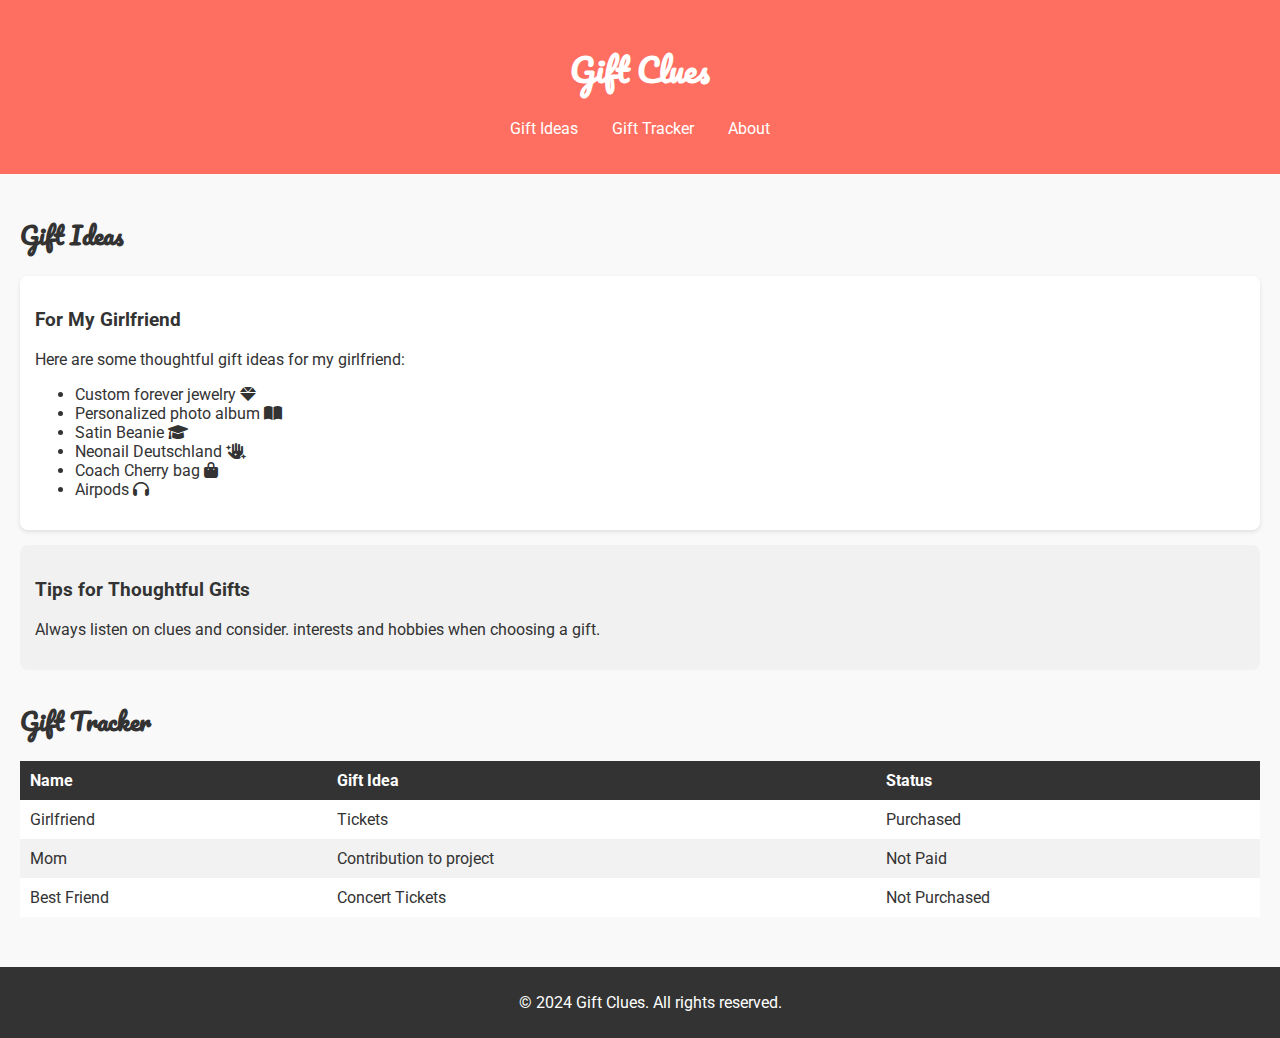
<file: pdegraft/first-page/index.html>
<!DOCTYPE html>
<html lang="en">
<head>
  <meta charset="UTF-8">
  <meta name="viewport" content="width=device-width, initial-scale=1.0">
  <title>Gift Clues</title>
  <link rel="stylesheet" href="css/styles.css">
  <!-- GOOGLEFONT1: Roboto -->
  <link href="https://fonts.googleapis.com/css2?family=Roboto:wght@400;700&display=swap" rel="stylesheet">
  <!-- GOOGLEFONT2: Pacifico -->
  <link href="https://fonts.googleapis.com/css2?family=Pacifico&display=swap" rel="stylesheet">
  <!-- FONTAWESOME1: Gift Icon -->
  <link rel="stylesheet" href="https://cdnjs.cloudflare.com/ajax/libs/font-awesome/6.0.0/css/all.min.css">
</head>
<body>
  <header>
    <h1>Gift Clues</h1>
    <nav>
      <ul>
        <li><a href="#gifts">Gift Ideas</a></li>
        <li><a href="#table">Gift Tracker</a></li>
        <li><a href="#about">About</a></li>
      </ul>
    </nav>
  </header>

  <main>
    <section id="gifts">
      <h2>Gift Ideas</h2>
      <article>
        <h3>For My Girlfriend</h3>
        <p>Here are some thoughtful gift ideas for my girlfriend:</p>
        <ul>
          <li>Custom forever jewelry <i class="fas fa-gem"></i></li> <!-- FONTAWESOME2: Gem Icon -->
          <li>Personalized photo album <i class="fas fa-book-open"></i></li>
          <li>Satin Beanie <i class="fas fa-graduation-cap"></i></li>
          <li>Neonail Deutschland <i class="fas fa-hand-sparkles"></i></li>
          <li>Coach Cherry bag <i class="fas fa-shopping-bag"></i></li>
          <li>Airpods <i class="fas fa-headphones"></i></li>
        </ul>
      </article>
      <aside>
        <h3>Tips for Thoughtful Gifts</h3>
        <p>Always listen on clues and consider. interests and hobbies when choosing a gift.</p>
      </aside>
    </section>

    <section id="table">
      <h2>Gift Tracker</h2>
      <table>
        <thead>
          <tr>
            <th>Name</th>
            <th>Gift Idea</th>
            <th>Status</th>
          </tr>
        </thead>
        <tbody>
          <tr>
            <td>Girlfriend</td>
            <td>Tickets</td>
            <td>Purchased</td>
          </tr>
          <tr>
            <td>Mom</td>
            <td>Contribution to project</td>
            <td>Not Paid</td>
          </tr>
          <tr>
            <td>Best Friend</td>
            <td>Concert Tickets</td>
            <td>Not Purchased</td>
          </tr>
        </tbody>
      </table>
    </section>
  </main>

  <footer>
    <p>&copy; 2024 Gift Clues. All rights reserved.</p>
  </footer>
</body>
</html>
</file>
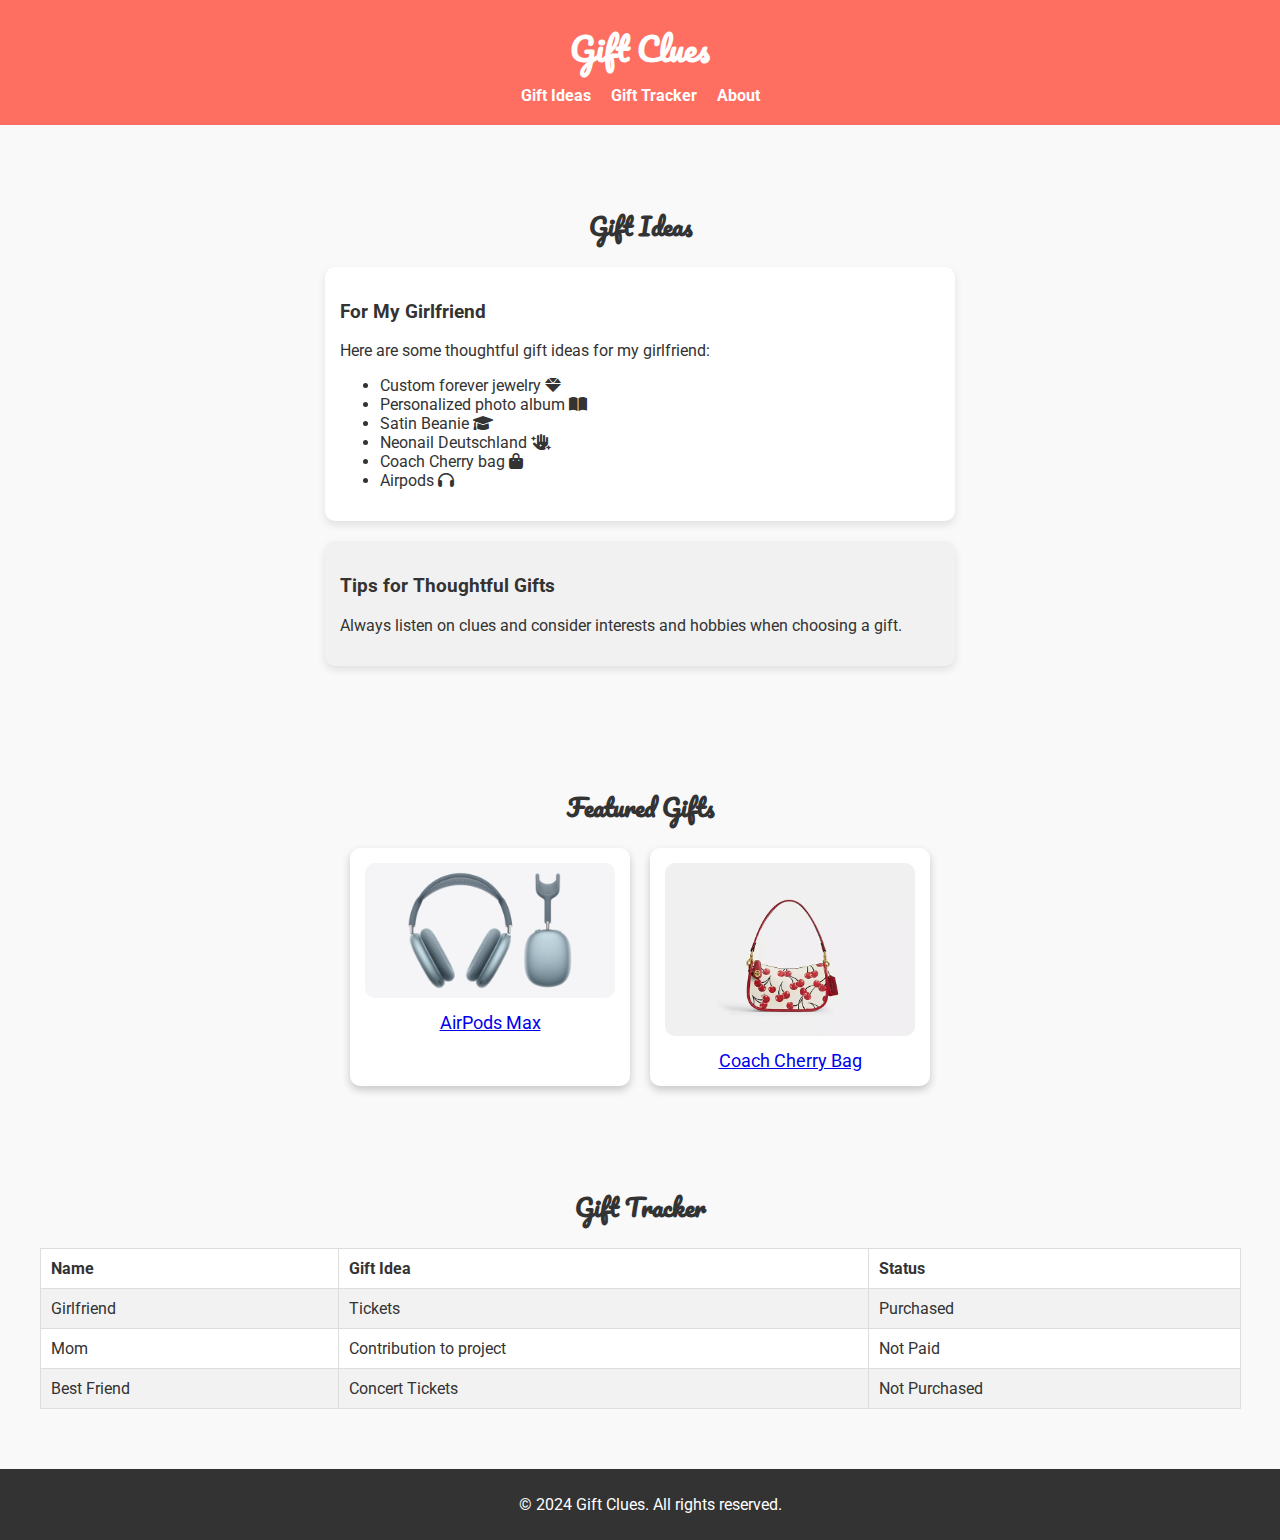
<file: pdegraft/second-page/index.html>
<!DOCTYPE html>
<html lang="en">
<head>
  <meta charset="UTF-8">
  <meta name="viewport" content="width=device-width, initial-scale=1.0">
  <title>Gift Clues</title>
  <link rel="stylesheet" href="css/styles.css">
  <!-- GOOGLEFONT1: Roboto -->
  <link href="https://fonts.googleapis.com/css2?family=Roboto:wght@400;700&display=swap" rel="stylesheet">
    <!-- GOOGLEFONT2: Pacifico -->
  <link href="https://fonts.googleapis.com/css2?family=Pacifico&display=swap" rel="stylesheet">
  <link rel="stylesheet" href="https://cdnjs.cloudflare.com/ajax/libs/font-awesome/6.0.0/css/all.min.css">
</head>
<body>
  <header>
    <h1>Gift Clues</h1>
    <div class="navigation">
      <ul>
        <li><a href="#gifts">Gift Ideas</a></li>
        <li><a href="#table">Gift Tracker</a></li>
        <li><a href="#about">About</a></li>
      </ul>
    </div>
  </header>

  <main>
    <div id="gifts" class="section">
      <h2>Gift Ideas</h2>
      <div class="content">
        <h3>For My Girlfriend</h3>
        <p>Here are some thoughtful gift ideas for my girlfriend:</p>
        <ul>
          <li>Custom forever jewelry <i class="fas fa-gem"></i></li> <!-- FONTAWESOME1: Gem Icon -->
          <li>Personalized photo album <i class="fas fa-book-open"></i></li> <!-- FONTAWESOME2: Book Icon -->
          <li>Satin Beanie <i class="fas fa-graduation-cap"></i></li> <!-- FONTAWESOME3: Cap Icon -->
          <li>Neonail Deutschland <i class="fas fa-hand-sparkles"></i></li> <!-- FONTAWESOME4: Sparkles Icon -->
          <li>Coach Cherry bag <i class="fas fa-shopping-bag"></i></li>     <!-- FONTAWESOME5: Shopping Bag Icon -->
          <li>Airpods <i class="fas fa-headphones"></i></li> <!-- FONTAWESOME6: Headphones Icon -->
        </ul>
      </div>
      <div class="aside">
        <h3>Tips for Thoughtful Gifts</h3>
        <p>Always listen on clues and consider interests and hobbies when choosing a gift.</p>
      </div>
    </div>

    <div id="featured-gifts" class="section">
      <h2>Featured Gifts</h2>
      <div class="gift-container">
        <div class="gift-item">
          <a href="https://www.apple.com/airpods-max/" target="_blank">
            <img src="images/airpods_blue.jpg" alt="AirPods" class="gift-image">
            <p>AirPods Max</p>
          </a>
        </div>
        <div class="gift-item">
          <a href="https://www.coach.com/cherry-bag" target="_blank">
            <img src="images/coach.webp" alt="Coach Cherry Bag" class="gift-image">
            <p>Coach Cherry Bag</p>
          </a>
        </div>
      </div>
    </div>

    <div id="table" class="section">
      <h2>Gift Tracker</h2>
      <div class="table">
        <div class="table-row header">
          <div class="table-cell">Name</div>
          <div class="table-cell">Gift Idea</div>
          <div class="table-cell">Status</div>
        </div>
        <div class="table-row">
          <div class="table-cell">Girlfriend</div>
          <div class="table-cell">Tickets</div>
          <div class="table-cell">Purchased</div>
        </div>
        <div class="table-row">
          <div class="table-cell">Mom</div>
          <div class="table-cell">Contribution to project</div>
          <div class="table-cell">Not Paid</div>
        </div>
        <div class="table-row">
          <div class="table-cell">Best Friend</div>
          <div class="table-cell">Concert Tickets</div>
          <div class="table-cell">Not Purchased</div>
        </div>
      </div>
    </div>
  </main>

  <footer>
    <p>&copy; 2024 Gift Clues. All rights reserved.</p>
  </footer>
</body>
</html>
</file>
<file: pdegraft/first-page/css/styles.css>
/* GOOGLEFONT1: Roboto */
body {
    font-family: 'Roboto', sans-serif;
    margin: 0;
    padding: 0;
    background-color: #f9f9f9;
    color: #333;
  }
  
  /* GOOGLEFONT2: Pacifico */
  h1, h2 {
    font-family: 'Pacifico', cursive;
  }
  
  header {
    background-color: #ff6f61;
    color: white;
    padding: 20px;
    text-align: center;
  }
  
  nav ul {
    list-style: none;
    padding: 0;
  }
  
  nav ul li {
    display: inline;
    margin: 0 15px;
  }
  
  nav ul li a {
    color: white;
    text-decoration: none;
  }
  
  main {
    padding: 20px;
  }
  
  section {
    margin-bottom: 30px;
  }
  
  article {
    background-color: white;
    padding: 15px;
    border-radius: 8px;
    box-shadow: 0 2px 4px rgba(0, 0, 0, 0.1);
  }
  
  aside {
    background-color: #f1f1f1;
    padding: 15px;
    border-radius: 8px;
    margin-top: 15px;
  }
  
  table {
    width: 100%;
    border-collapse: collapse;
  }
  
  table th, table td {
    padding: 10px;
    text-align: left;
  }
  
  table th {
    background-color: #333;
    color: white;
  }
  
  table tr:nth-child(even) {
    background-color: #f2f2f2;
  }
  
  table tr:nth-child(odd) {
    background-color: white;
  }
  
  footer {
    background-color: #333;
    color: white;
    text-align: center;
    padding: 10px;
    bottom: 0;
    width: 100%;
  }
</file>
<file: pdegraft/second-page/css/styles.css>
/* General Styling */
body {
    font-family: 'Roboto', sans-serif;
    margin: 0;
    padding: 0;
    background-color: #f9f9f9;
    color: #333;
}

/* Header Styling */
header {
    background-color: #ff6f61;
    color: white;
    padding: 20px;
    text-align: center;
}

header h1 {
    font-family: 'Pacifico', cursive;
    margin: 0;
}

.navigation ul {
    list-style: none;
    padding: 0;
    margin: 10px 0 0;
    display: flex;
    justify-content: center;
    gap: 20px;
}

.navigation ul li {
    display: inline;
}

.navigation ul li a {
    color: white;
    text-decoration: none;
    font-weight: bold;
}

/* Section Styling */
.section {
    padding: 20px;
    margin: 40px auto;
    max-width: 1200px;
    text-align: center;
}

.section h2 {
    font-family: 'Pacifico', cursive;
    margin-bottom: 20px;
}

/* Content and Aside Styling */
.content, .aside {
    background-color: white;
    border-radius: 10px;
    padding: 15px;
    margin: 20px auto;
    box-shadow: 0 4px 8px rgba(0, 0, 0, 0.1);
    max-width: 600px;
    text-align: left;
}

.aside {
    background-color: #f1f1f1;
}

/* Featured Gifts Styling */
.gift-container {
    display: flex;
    justify-content: center;
    gap: 20px;
    flex-wrap: wrap;
}

.gift-item {
    background-color: white;
    border-radius: 10px;
    box-shadow: 0 4px 8px rgba(0, 0, 0, 0.2);
    padding: 15px;
    text-align: center;
    width: 250px;
}

.gift-item img {
    width: 100%;
    height: auto;
    border-radius: 10px;
    margin-bottom: 10px;
}

.gift-item p {
    font-family: 'Roboto', sans-serif;
    font-size: 18px;
    margin: 0;
}

/* Table Styling */
.table {
    display: table;
    width: 100%;
    border-collapse: collapse;
    margin: 0 auto;
}

.table-row {
    display: table-row;
}

.table-cell {
    display: table-cell;
    padding: 10px;
    text-align: left;
    border: 1px solid #ddd;
}

.table-row.header {
    background-color: #333;
    /* color: white; */
    font-weight: bold;
}

.table-row:nth-child(even) {
    background-color: #f2f2f2;
}

.table-row:nth-child(odd) {
    background-color: white;
}

/* Footer Styling */
footer {
    background-color: #333;
    color: white;
    text-align: center;
    padding: 10px;
    bottom: 0;
    width: 100%;
}
</file>
